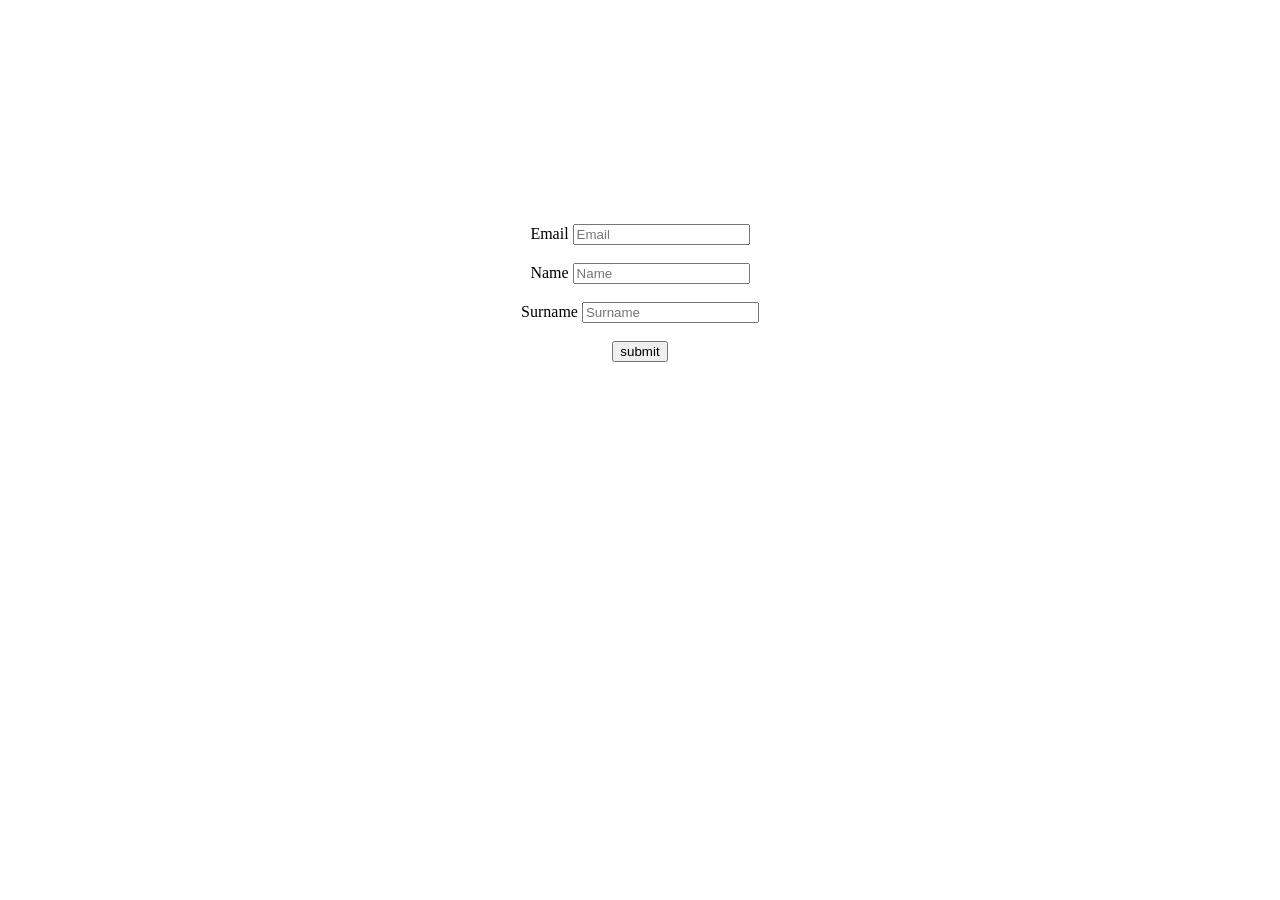
<file: 2.html>
<!DOCTYPE html>
<html lang="en">
<head>
   
        <title>Aligned Form</title>
</head>
<body>

  <br><br><br><br><br><br><br><br><br><br><br><br> <center> <form>
        <label for="email">Email  </label>
        <input type="email" id="email" placeholder="Email"><br><br>

        <label for="name">Name</label>
        <input type="text" id="name" placeholder="Name"><br><br>

        <label for="surname">Surname</label>
        <input type="text" id="surname" placeholder="Surname">
    </form></center><br>
<center><a href="3.html" style="color: black; text-decoration: none; margin: 0 10px;"><input type="button" value="submit"></a></center>
</body>
</html>
</file>
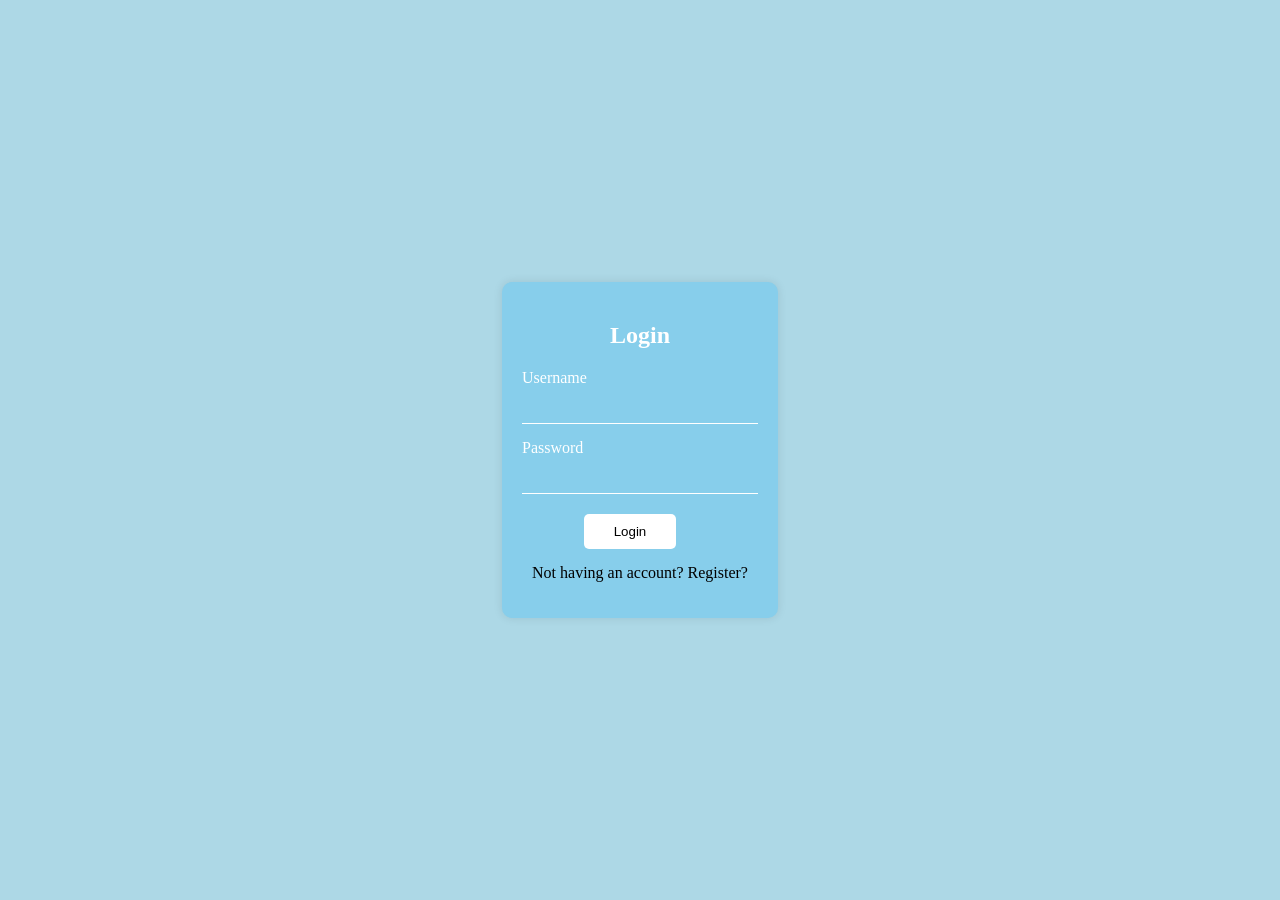
<file: 3.html>
<!DOCTYPE html>
<html lang="en">
<head>
    <meta charset="UTF-8">
    <meta name="viewport" content="width=device-width, initial-scale=1.0">
    <title>Login Page</title>
</head>
<body style="background-color: lightblue; margin: 0; display: flex; justify-content: center; align-items: center; height: 100vh;">
    <div style="background-color: skyblue; padding: 20px; border-radius: 10px; box-shadow: 0 0 10px rgba(0, 0, 0, 0.1); text-align: center;">
        <h2 style="margin-bottom: 20px; color: white;">Login</h2>
        <form>
            <div style="margin-bottom: 15px;">
                <label for="username" style="display: block; text-align: left; margin-bottom: 5px; color: white;">Username</label>
                <input type="text" id="username" name="username" style="width: 100%; padding: 8px; box-sizing: border-box; border: none; border-bottom: 1px solid white; outline: none; background-color: transparent; color: white;">
            </div>
            <div style="margin-bottom: 20px;">
                <label for="password" style="display: block; text-align: left; margin-bottom: 5px; color: white;">Password</label>
                <input type="password" id="password" name="password" style="width: 100%; padding: 8px; box-sizing: border-box; border: none; border-bottom: 1px solid white; outline: none; background-color: transparent; color: white;">
            </div>
            <button type="submit" style="background-color: white; color: skyblue; padding: 10px 20px; border: none; border-radius: 5px; cursor: pointer;"><a href="4.html" style="color: black; text-decoration: none; margin: 0 10px;">Login</button>
        </form>
        <p style="margin-top: 15px; color: white;">Not having an account? Register?</a></p>
    </div>
</body>
</html>
</file>
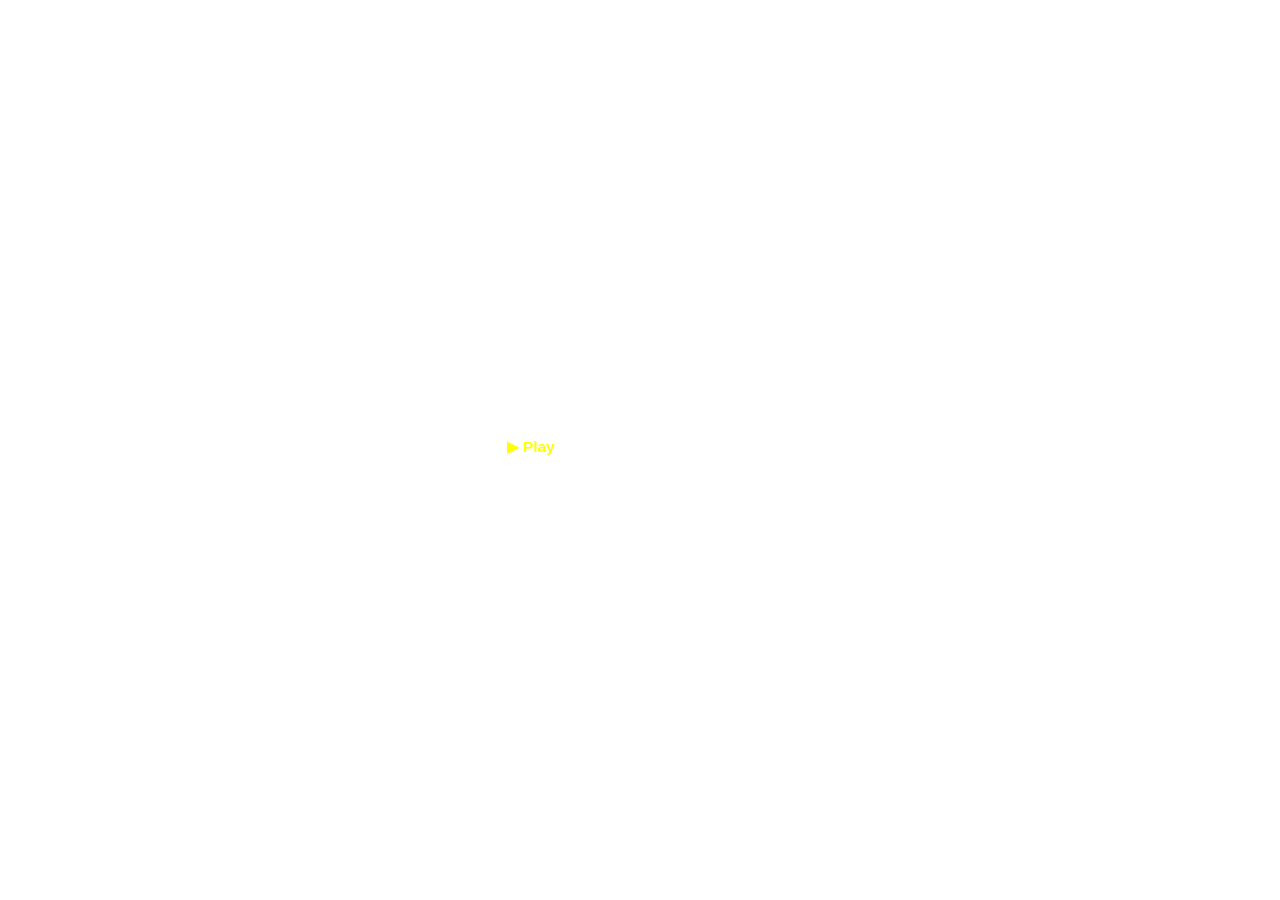
<file: page.html>
<!DOCTYPE html>
<html lang="en">

<head>
    <meta charset="UTF-8">
    <meta name="viewport" content="width=device-width, initial-scale=1.0">
    <title>Achieve</title>
    
    <style>
        p {
            margin: 10px;
            padding: 5px;
        }

        body {
            background-image: url('https://assets.entrepreneur.com/content/3x2/2000/20161219221121-GettyImages-498527747.jpeg');
            background-size: cover;
          
            color: white;
            text-align: center;
            font-family: Arial, sans-serif;
        }

        h3 {
            font-size: 4vw;
            margin-top: 50px;
        }

        h1 {
            font-size: 7vw;
            font-weight: bold;
        }

        h4 {
            font-size: 1.5vw;
            margin-bottom: 20px;
        }

        a {
            font-size: 1.2vw;
            color: yellow;
            text-decoration: none;
            font-weight: bold;
        }

        a:hover {
            color: orange;
        }
    </style>
</head>

<body>
    <h3><br>Don't just do.</h3>
    <h1>Achieve!</h1>
    <h4>A design, development, and marketing agency</h4>

    <p>
        <a href="scrol.html">
            <span>&#9654;</span> Play
        </a>
        What do you want to achieve?
    </p>
</body>

</html>
</file>
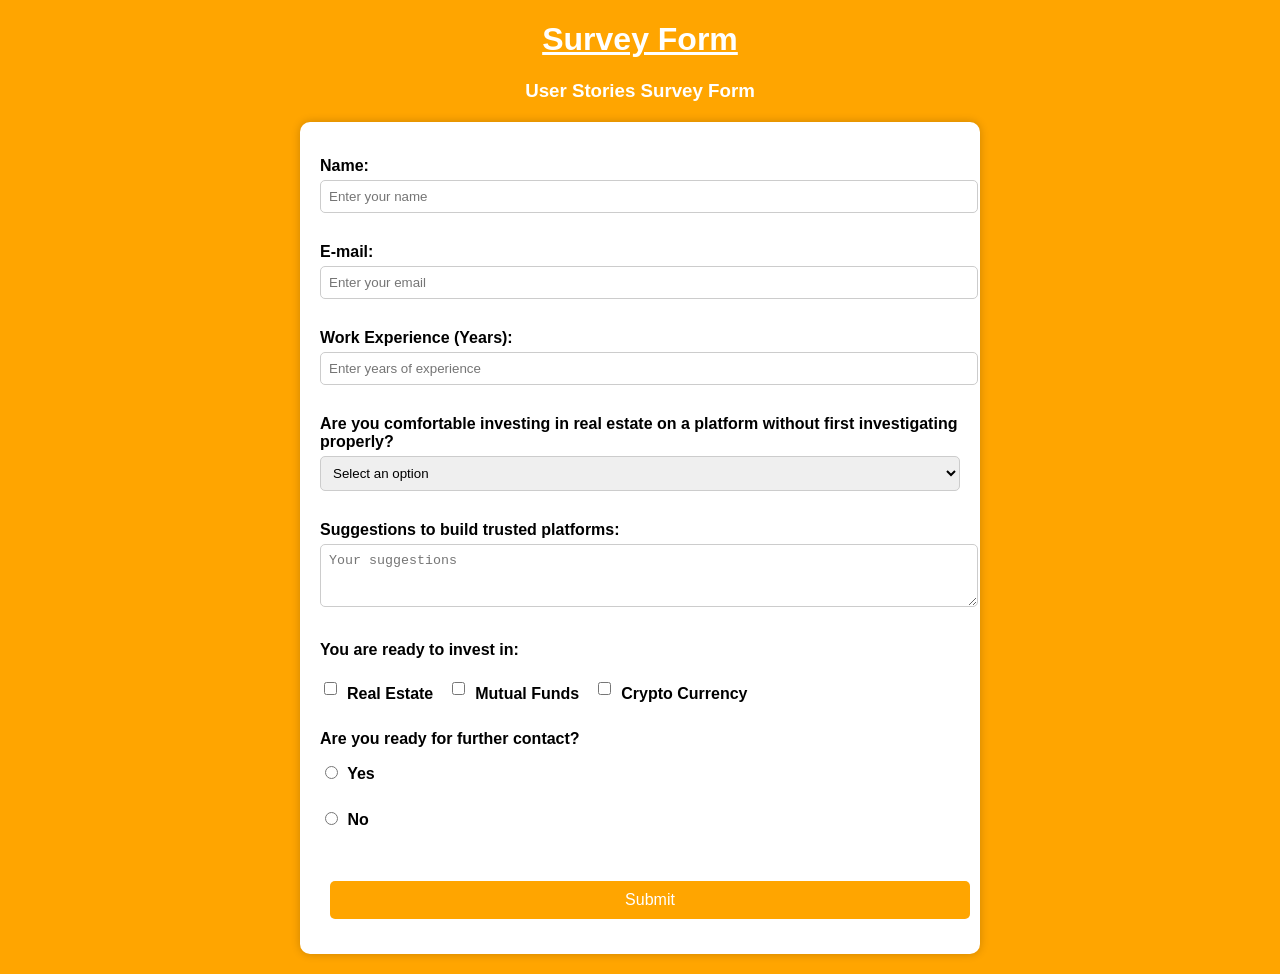
<file: survey.html>
<!DOCTYPE html>
<html lang="en">

<head>
    <meta charset="UTF-8">
    <meta name="viewport" content="width=device-width, initial-scale=1.0">
    <title>Survey Form</title>

    <style>
        body {
            background-color: orange;
            font-family: Arial, sans-serif;
            text-align: center;
            color: white;
            margin: 0;
            padding: 0;
        }

        .container {
            background: white;
            color: black;
            padding: 20px;
            border-radius: 10px;
            width: 50%;
            margin: 20px auto;
            box-shadow: 0px 0px 10px rgba(0, 0, 0, 0.2);
            text-align: left;
        }

        h1 {
            text-decoration: underline;
            text-align: center;
        }

        label {
            font-weight: bold;
            display: block;
            margin: 15px 0 5px;
        }

        input, select, textarea {
            width: 100%;
            padding: 8px;
            margin-bottom: 15px;
            border-radius: 5px;
            border: 1px solid #ccc;
        }

        .checkbox-group {
            display: flex;
            align-items: center;
            gap: 15px; /* Adds space between checkboxes */
            flex-wrap: wrap;
        }

        .checkbox-group label {
            display: flex;
            align-items: center;
            gap: 5px;
        }

        input[type="checkbox"], input[type="radio"] {
            width: auto;
            margin-right: 5px;
        }

        input[type="submit"] {
            background: orange;
            color: white;
            font-size: 16px;
            border: none;
            padding: 10px;
            cursor: pointer;
            width: 100%;
            border-radius: 5px;
        }

        input[type="submit"]:hover {
            background: darkorange;
        }

        @media screen and (max-width: 768px) {
            .container {
                width: 80%;
            }

            .checkbox-group {
                flex-direction: column; /* Stacks checkboxes on small screens */
            }
        }
    </style>
</head>

<body>

    <h1>Survey Form</h1>
    <h3>User Stories Survey Form</h3>

    <div class="container">
        <form action="/action_page.php" method="POST">
            <label for="name">Name:</label>
            <input type="text" id="name" name="name" placeholder="Enter your name" required>

            <label for="email">E-mail:</label>
            <input type="email" id="email" name="email" placeholder="Enter your email" required>

            <label for="experience">Work Experience (Years):</label>
            <input type="number" id="experience" name="experience" placeholder="Enter years of experience" min="0" required>

            <label for="real-estate">Are you comfortable investing in real estate on a platform without first investigating properly?</label>
            <select id="real-estate" name="real_estate" required>
                <option value="" disabled selected>Select an option</option>
                <option value="Yes">Yes</option>
                <option value="No">No</option>
            </select>

            <label for="suggestions">Suggestions to build trusted platforms:</label>
            <textarea id="suggestions" name="suggestions" rows="3" placeholder="Your suggestions"></textarea>

            <label>You are ready to invest in:</label>
            <div class="checkbox-group">
                <label><input type="checkbox" id="realestate" name="investment" value="Real Estate"> Real Estate</label>
                <label><input type="checkbox" id="mutualfunds" name="investment" value="Mutual Funds"> Mutual Funds</label>
                <label><input type="checkbox" id="crypto" name="investment" value="Crypto Currency"> Crypto Currency</label>
            </div>

            <label>Are you ready for further contact?</label>
            <div>
                <label><input type="radio" id="yes" name="contact" value="Yes" required> Yes</label>
                <label><input type="radio" id="no" name="contact" value="No"> No</label>
            </div>

            <br>
           <br><a href="index.html" style="color: white; text-decoration: none; margin: 0 10px;"><input type="submit" value="Submit"></a>
        </form>
    </div>

</body>

</html>
</file>
